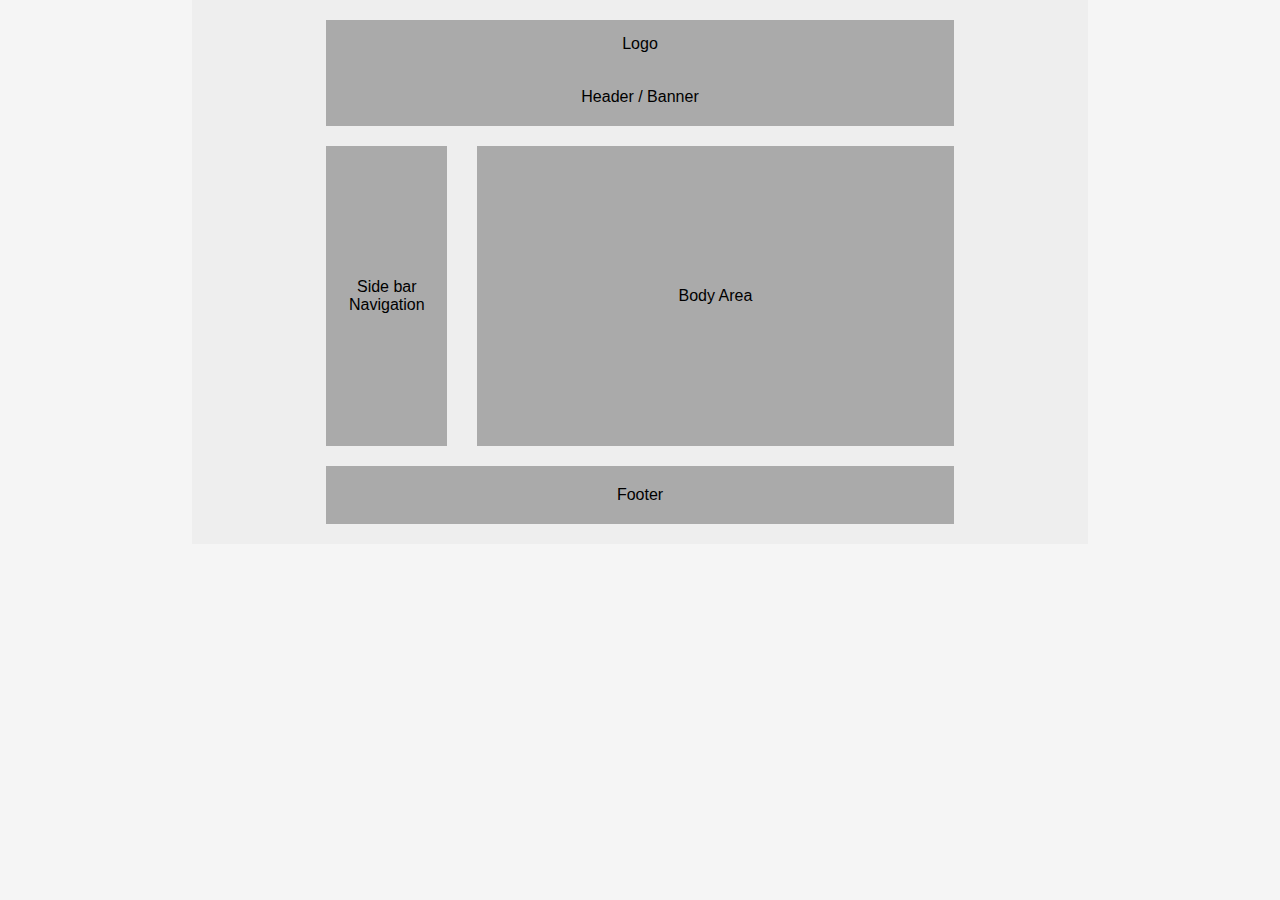
<file: 05-Layout/20127347/20127347-0-flexbox.html>
<!DOCTYPE html>
<html lang="en">
<head>
    <meta charset="UTF-8">
    <meta name="viewport" content="width=device-width, initial-scale=1.0">
    <title>Layout with Float</title>
    <link rel="stylesheet" href="20127347-0-flexbox.css">
</head>
<body>
    <div class= "abc">
        <div class="background">
            <div class="container">
                <div class="header">
                    <div class="logo">Logo</div>
                </div>

                <div class="content-wrapper">
                    <div class="banner">Header / Banner</div>
                    
                    <div class="main-content">
                        <div class="sidebar">Side bar Navigation</div>
                        <div class="body-area">Body Area</div>
                    </div>
                </div>

                <div class="footer">Footer</div>
            </div>
        </div>
    </div>
</body>
</html>
</file>
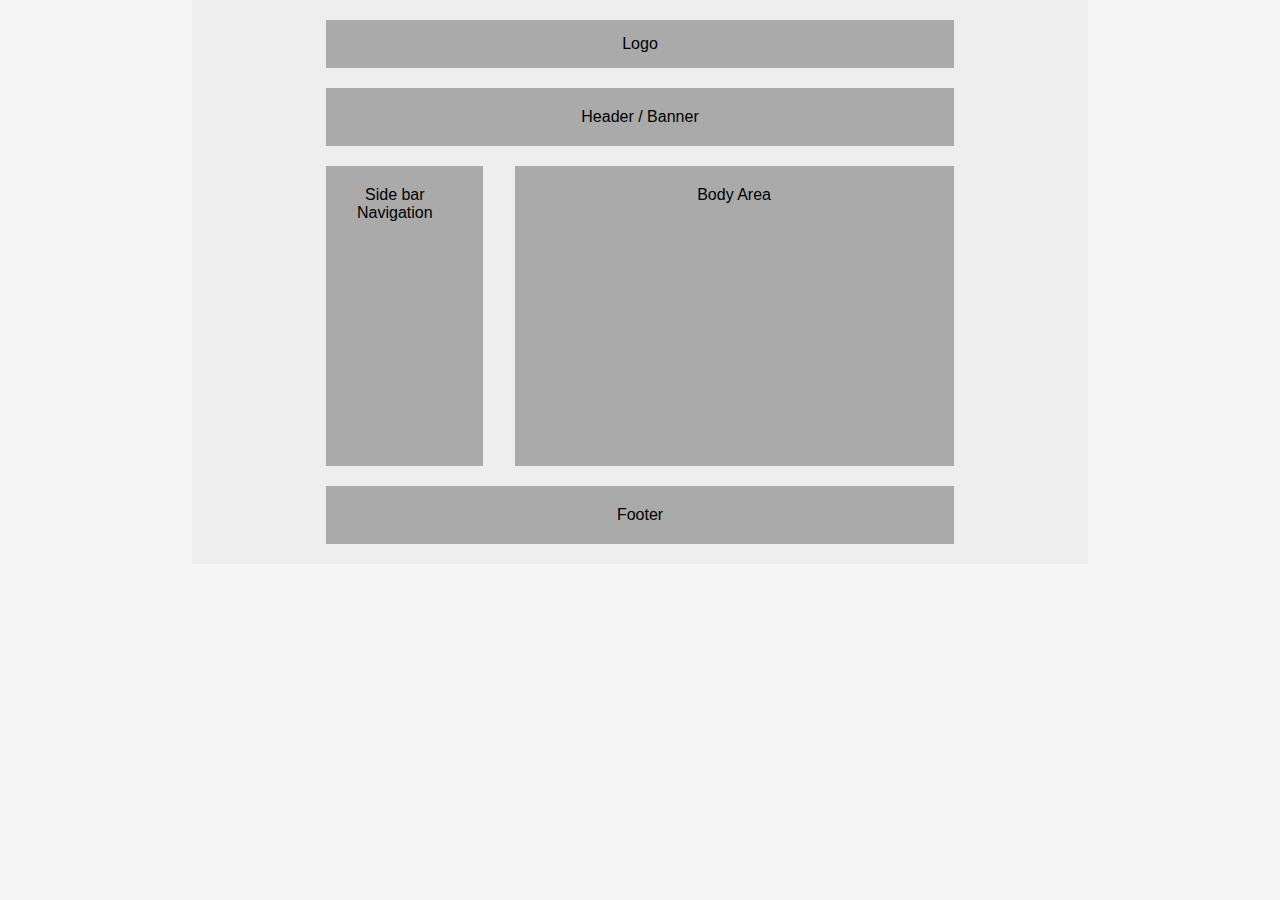
<file: 05-Layout/20127347/20127347-0-float.html>
<!DOCTYPE html>
<html lang="en">
<head>
    <meta charset="UTF-8">
    <meta name="viewport" content="width=device-width, initial-scale=1.0">
    <title>Layout with Float</title>
    <link rel="stylesheet" href="20127347-0-float.css">
</head>
<body>
    <div class= "abc">
        <div class="background">
            <div class="container">
                <div class="header">
                    <div class="logo">Logo</div>
                </div>

                <div class="content-wrapper">
                    
                    <div class="main-content">
                        <div class="banner">Header / Banner</div>
                        <div class="sidebar">Side bar Navigation</div>
                        <div class="body-area">Body Area</div>
                    </div>
                </div>

                <div class="footer">Footer</div>
            </div>
        </div>
    </div>
</body>
</html>
</file>
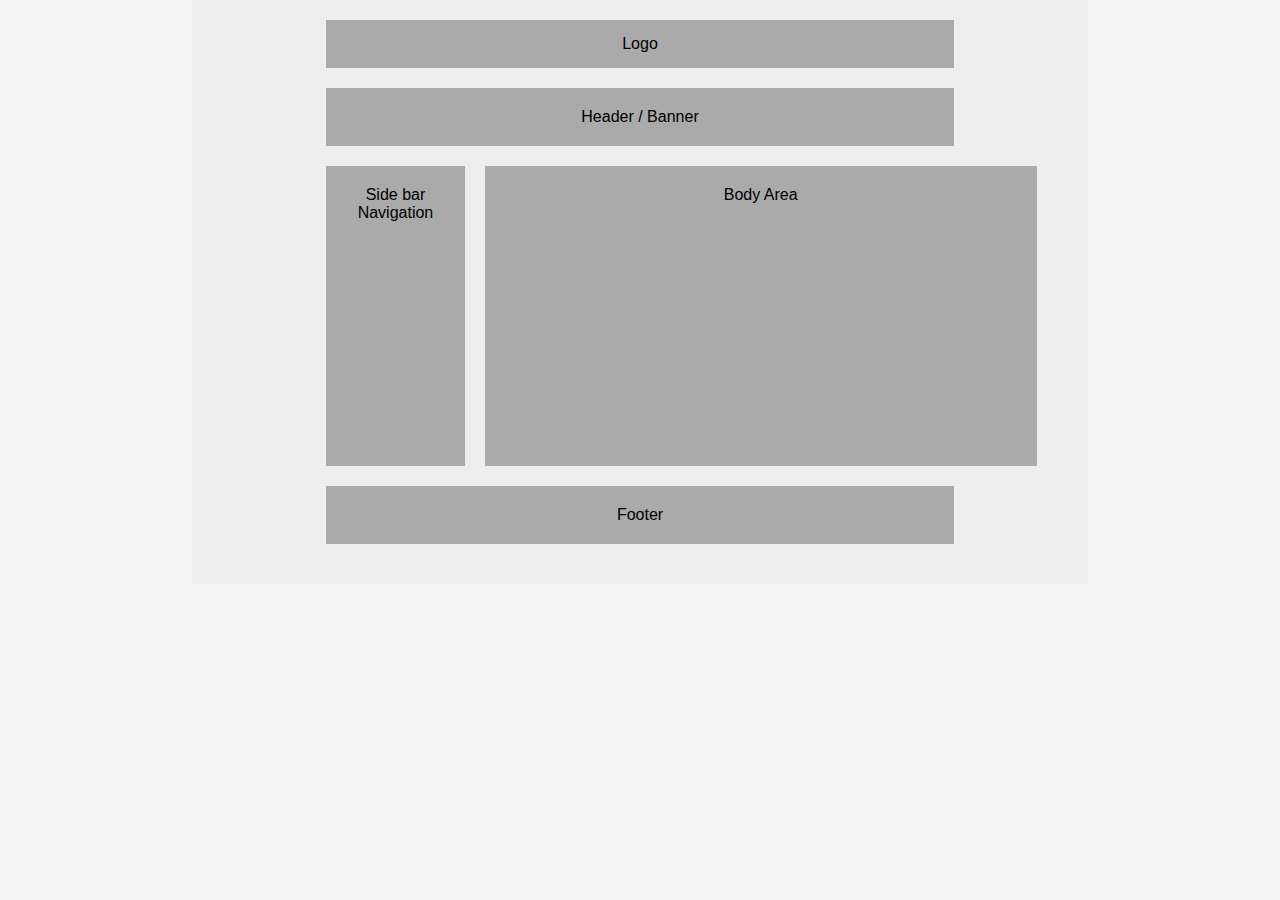
<file: 05-Layout/20127347/20127347-0-grid.html>
<!DOCTYPE html>
<html lang="en">
<head>
    <meta charset="UTF-8">
    <meta name="viewport" content="width=device-width, initial-scale=1.0">
    <title>Layout with Grid</title>
    <link rel="stylesheet" href="20127347-0-grid.css">
</head>
<body>
    <div class="abc">
        <div class="background">
            <div class="container">
                <div class="header">
                    <div class="logo">Logo</div>
                    <div class="banner">Header / Banner</div>
                </div>

                <div class="content-wrapper">
                    <div class="sidebar">Side bar Navigation</div>
                    <div class="body-area">Body Area</div>
                </div>

                <div class="footer">Footer</div>
            </div>
        </div>
    </div>
</body>
</html>
</file>
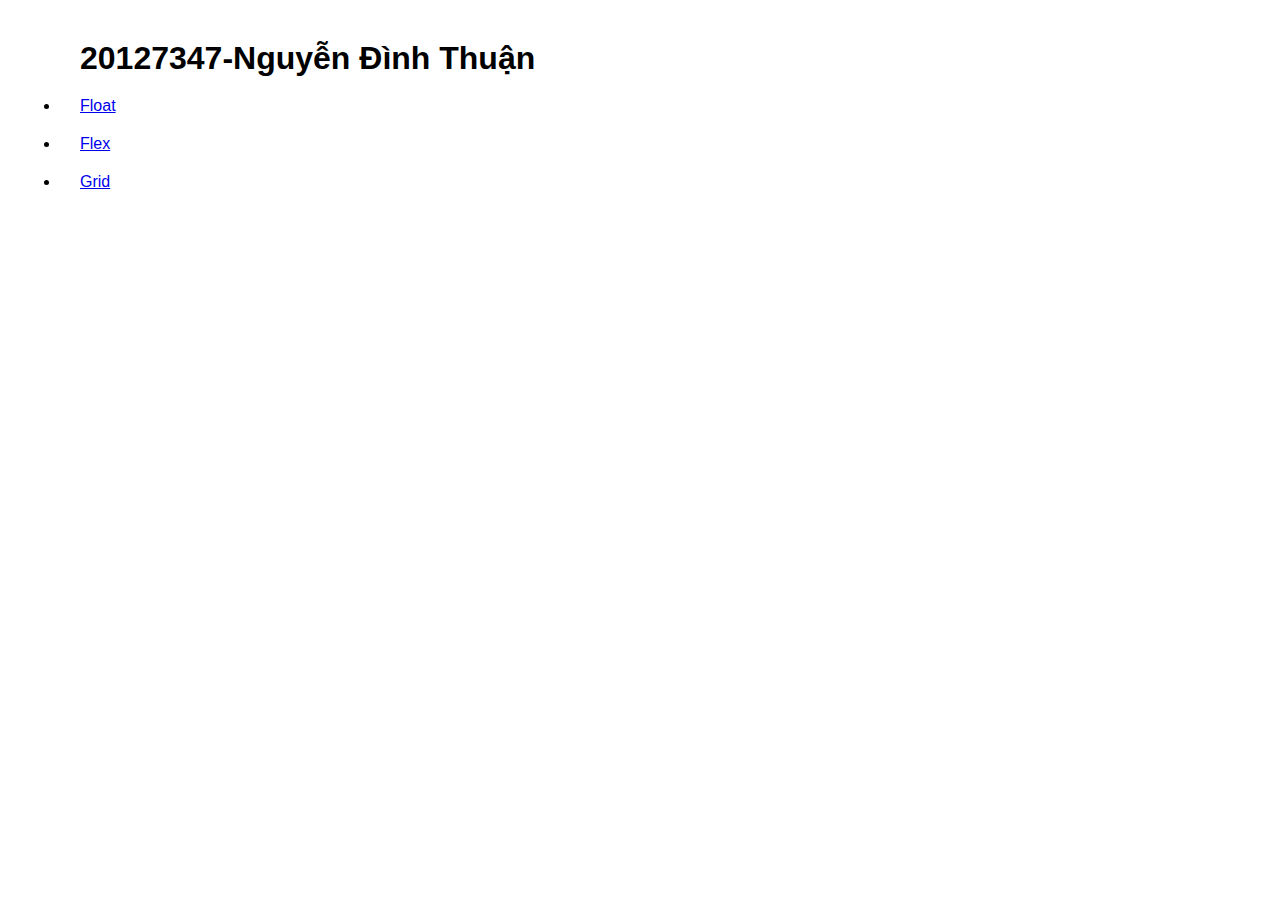
<file: 05-Layout/20127347/20127347-0.html>
<!DOCTYPE html>
<html lang="en">
  <head>
    <meta charset="UTF-8" />
    <meta name="viewport" content="width=device-width, initial-scale=1.0" />
    <title>20127347-Nguyễn Đình Thuận</title>
    <link rel="stylesheet" href="styles.css" />
  </head>
  <body>
    <header>
      <h1>20127347-Nguyễn Đình Thuận</h1>
    </header>
    <li><a href="20127347-0-float.html">Float</a></li>
    <li><a href="20127347-0-flexbox.html">Flex</a></li>
    <li><a href="20127347-0-grid.html">Grid</a></li>
  </body>
</html>
</file>
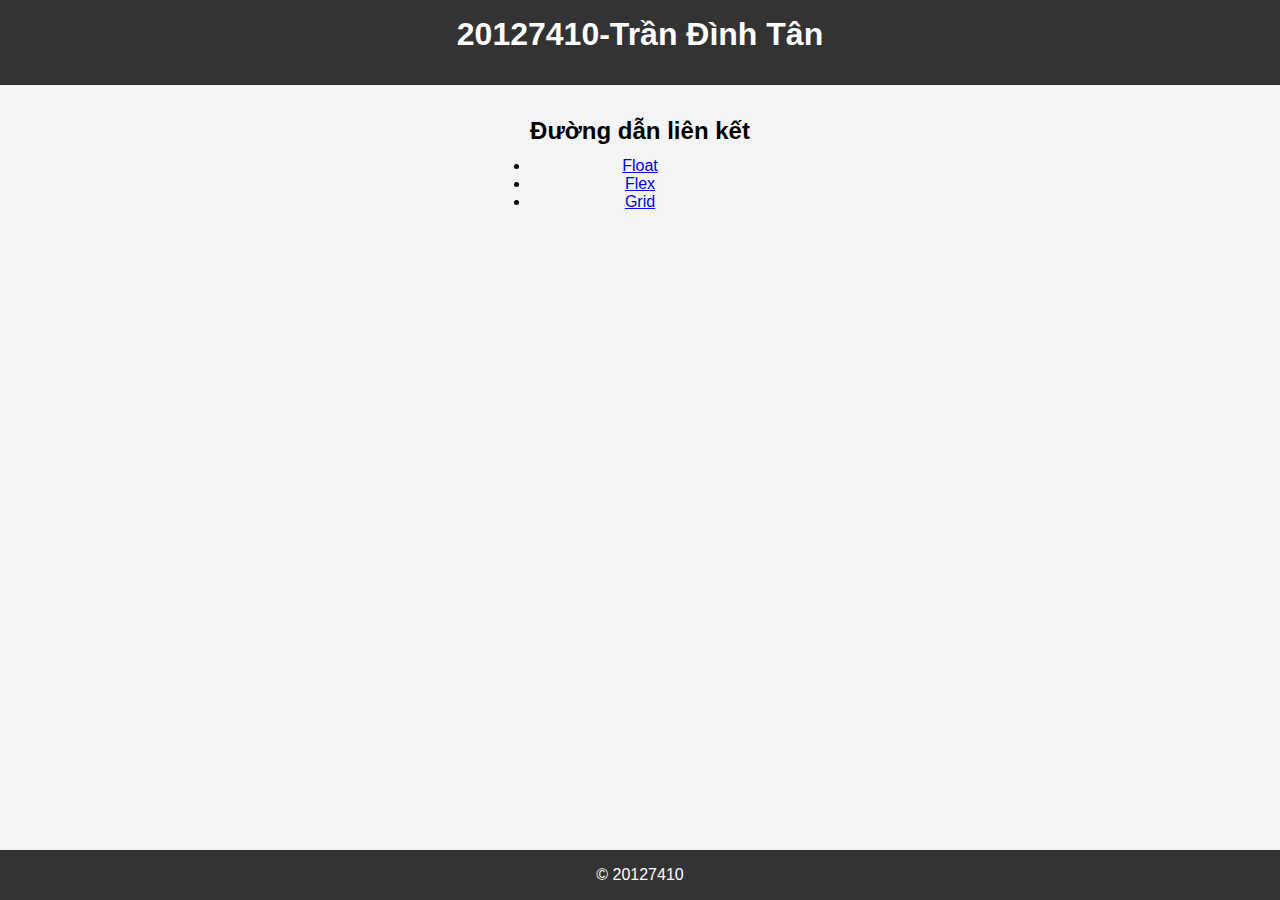
<file: 05-Layout/20127410/20127410.html>
<!DOCTYPE html>
<html lang="en">
<head>
    <meta charset="UTF-8">
    <meta name="viewport" content="width=device-width, initial-scale=1.0">
    <title>20127410-Trần Đình Tân</title>
    <link rel="stylesheet" href="styles.css">
</head>
<body>
    <header>
        <h1>20127410-Trần Đình Tân</h1>
    </header>

    <main>
        <section class="group-info">
            <h2>Đường dẫn liên kết</h2>
            <ul>
                <li><a href="float.html">Float</a></li>
                <li><a href="flex.html">Flex</a></li>
                <li><a href="grid.html">Grid</a></li>
            </ul>
        </section>

    </main>

    <footer>
        <p>&copy; 20127410</p>
    </footer>
</body>
</html>
</file>
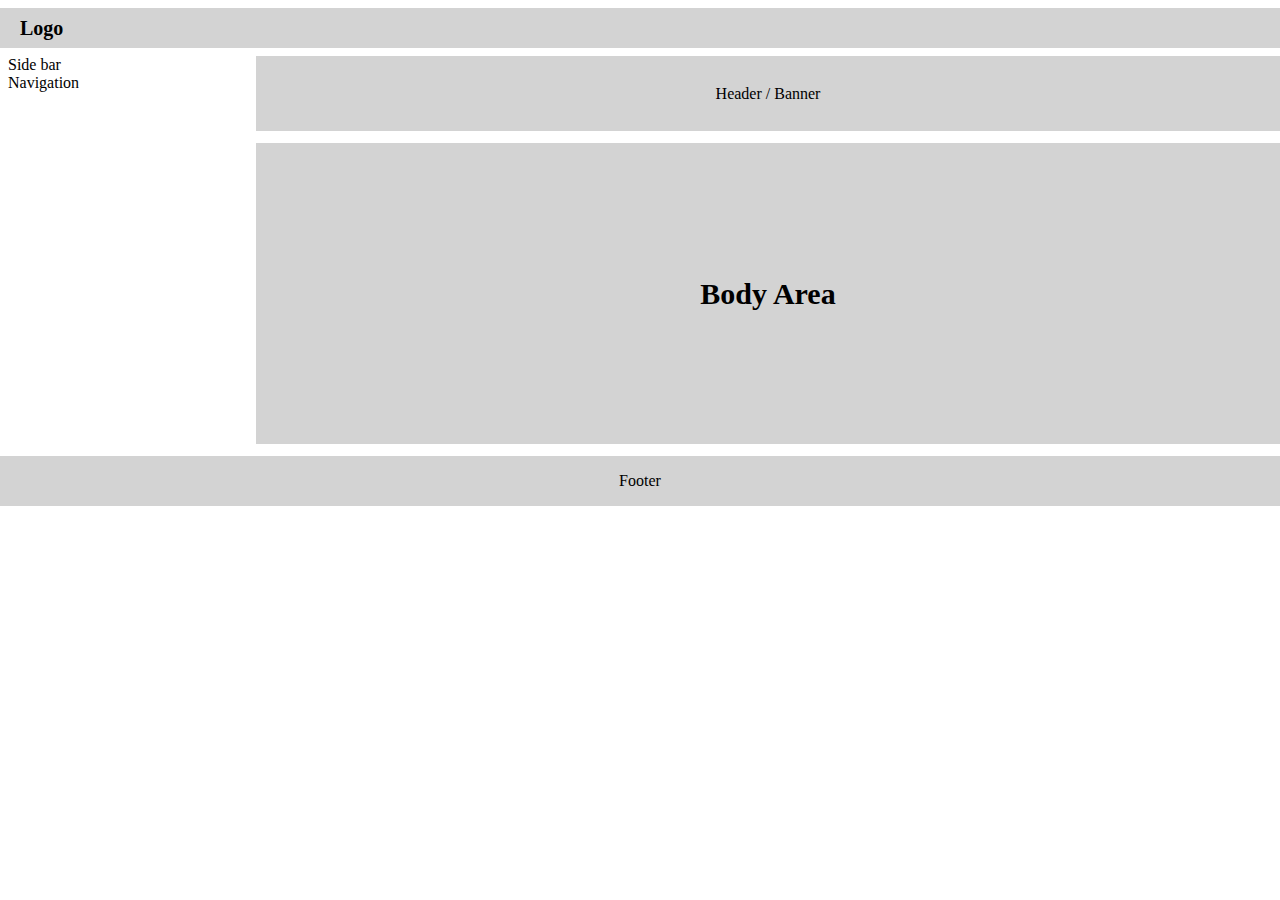
<file: 05-Layout/20127410/flex.html>
<!DOCTYPE html>
<html lang="en">
<head>
    <meta charset="UTF-8">
    <meta name="viewport" content="width=device-width, initial-scale=1.0">
    <title>20127410-Layout2-Flex</title>
    <link rel="stylesheet" href="flex.css">
</head>
<body>
    <div class="container">
        <div id="logo" class="text background">Logo</div>
        <main>
          <nav>Side bar<br>Navigation</nav>
          <div id="right">
            <header class="background">Header / Banner</header>
            <section class="text background">Body Area</section>
          </div>
        </main>
        <footer class="background">Footer</footer>
      </div>
</body>
</html>
</file>
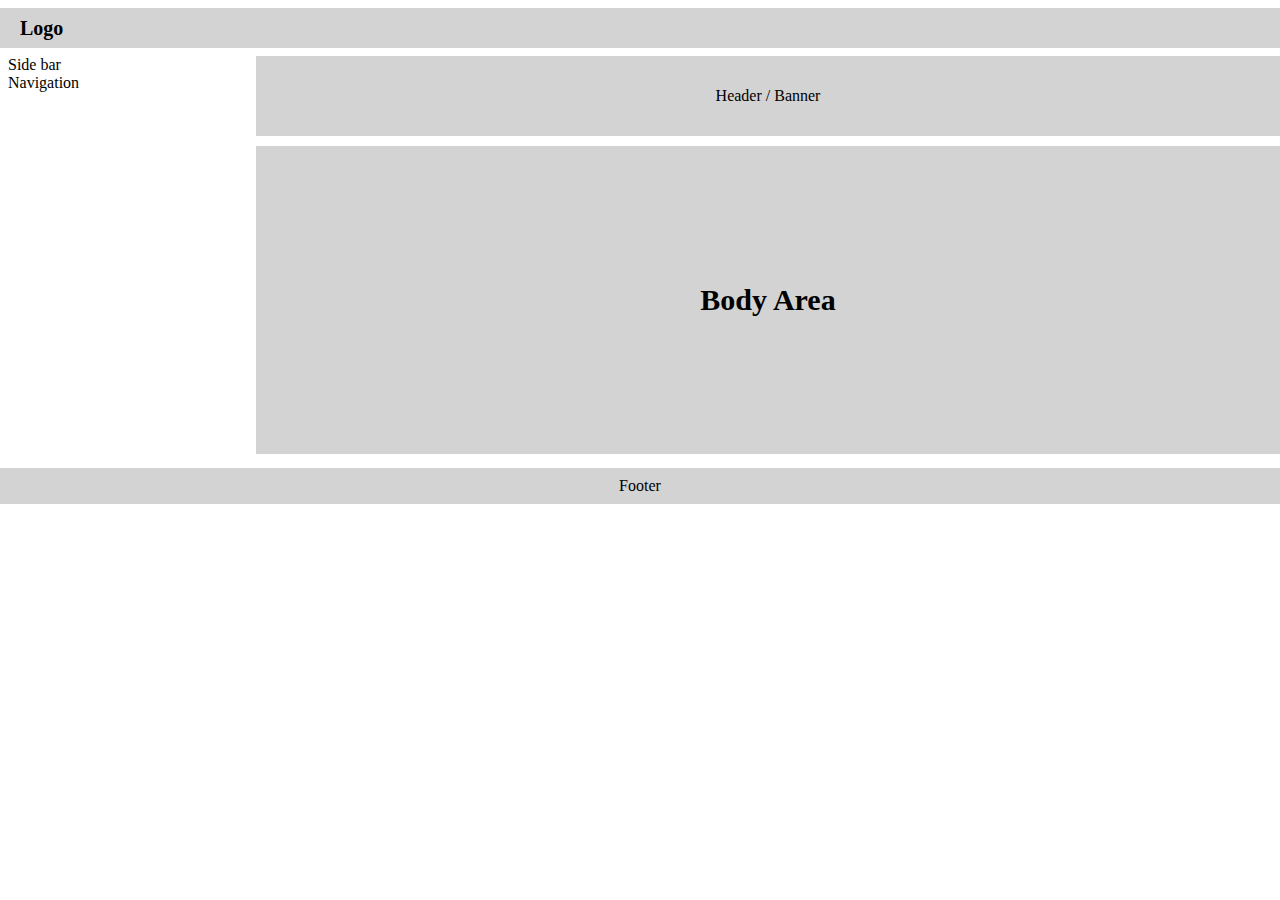
<file: 05-Layout/20127410/float.html>
<!DOCTYPE html>
<html lang="en">
<head>
    <meta charset="UTF-8">
    <meta name="viewport" content="width=device-width, initial-scale=1.0">
    <title>20127410-Layout2-Float</title>
    <link rel="stylesheet" href="float.css">
</head>
<body>
    <div class="container">
        <div id="logo" class="bold background">Logo</div>
        <main>
          <nav>Side bar<br>Navigation</nav>
          <div id="right">
            <header class="background">Header / Banner</header>
            <section class="bold background">Body Area</section>
          </div>
        </main>
        <footer class="background">Footer</footer>
      </div>
</body>
</html>
</file>
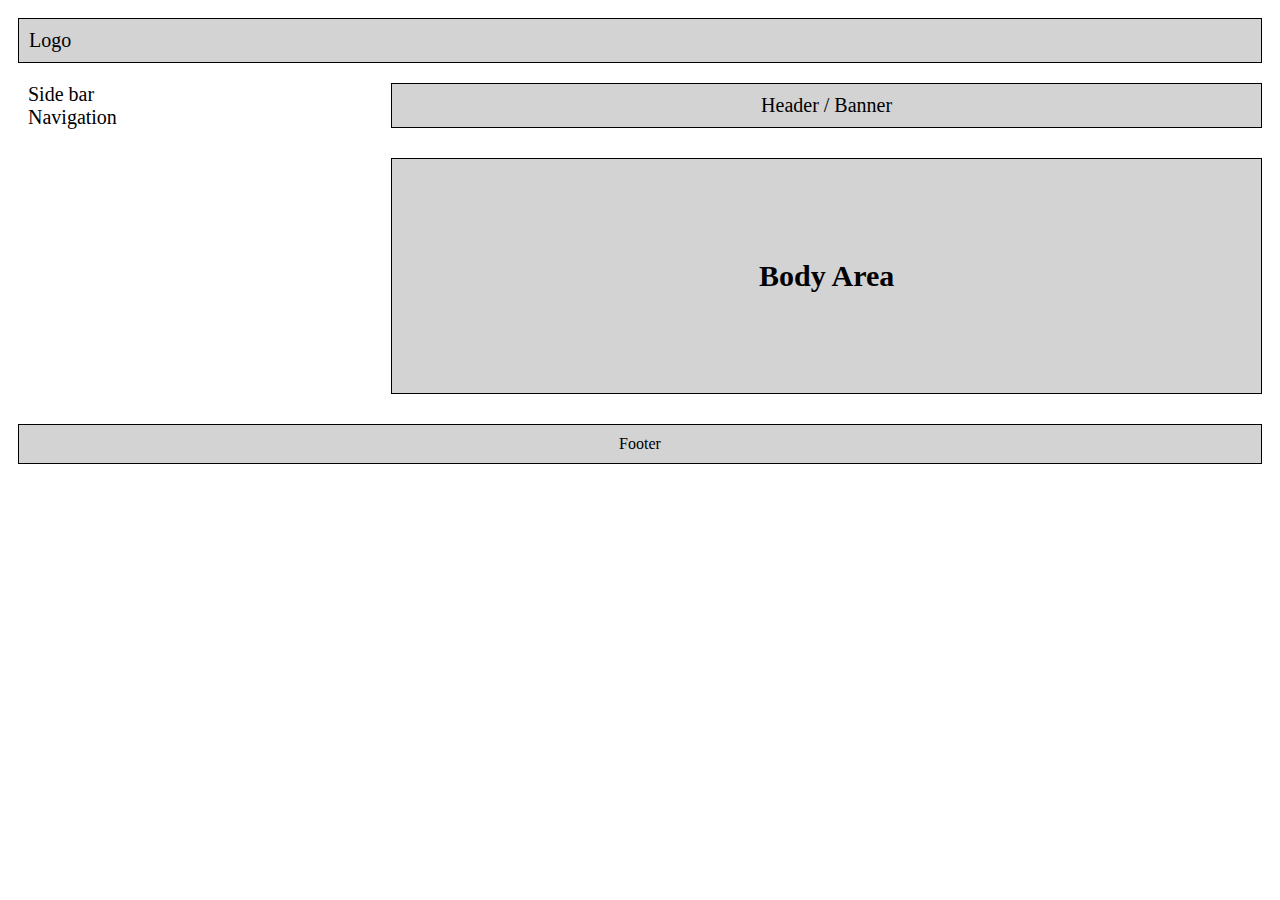
<file: 05-Layout/20127410/grid.html>
<!DOCTYPE html>
<html lang="en">
<head>
    <meta charset="UTF-8">
    <meta name="viewport" content="width=device-width, initial-scale=1.0">
    <title>20127410-Layout2-Grid</title>
    <link rel="stylesheet" href="grid.css">
</head>
<body>
    <div class="container">

        <header>Logo</header>
        <main>
          <div  class="grid-side">Side bar<br> Navigation</div>
          <div class="grid"> 
          <div class="grid-top"> Header / Banner</div>
          <div class="grid-Bottom"> Body Area </div>   
           </div>
        </main>
        <footer>Footer</footer>
      
      </div>
</body>
</html>
</file>
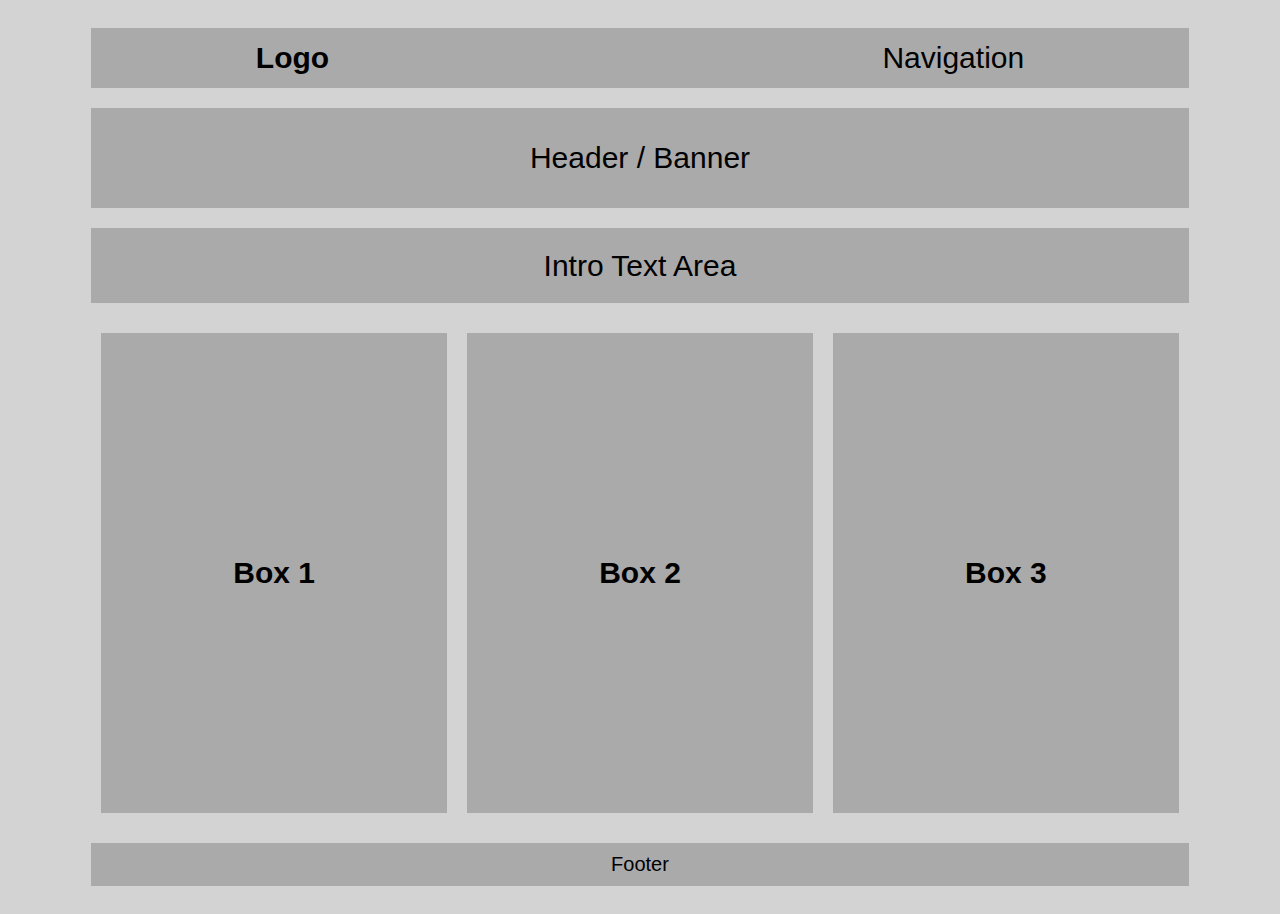
<file: 05-Layout/22127176/22127176-1-Flexbox.html>
<!DOCTYPE html>
<html lang="en">
<head>
    <meta charset="UTF-8">
    <meta name="viewport" content="width=device-width, initial-scale=1.0">
    <title>22127176-1-Flexbox</title>
    <link rel="stylesheet" href="22127176-1-Flexbox.css">
</head>
<body>
    <div class="container">
        <header>
            <div class="logo">Logo</div>
            <nav>Navigation</nav>
        </header>
        <section class="banner">Header / Banner</section>
        <section class="intro">Intro Text Area</section>
        <div class="content">
            <div class="box">Box 1</div>
            <div class="box">Box 2</div>
            <div class="box">Box 3</div>
        </div>
        <footer>Footer</footer>
    </div>
</body>
</html>
</file>
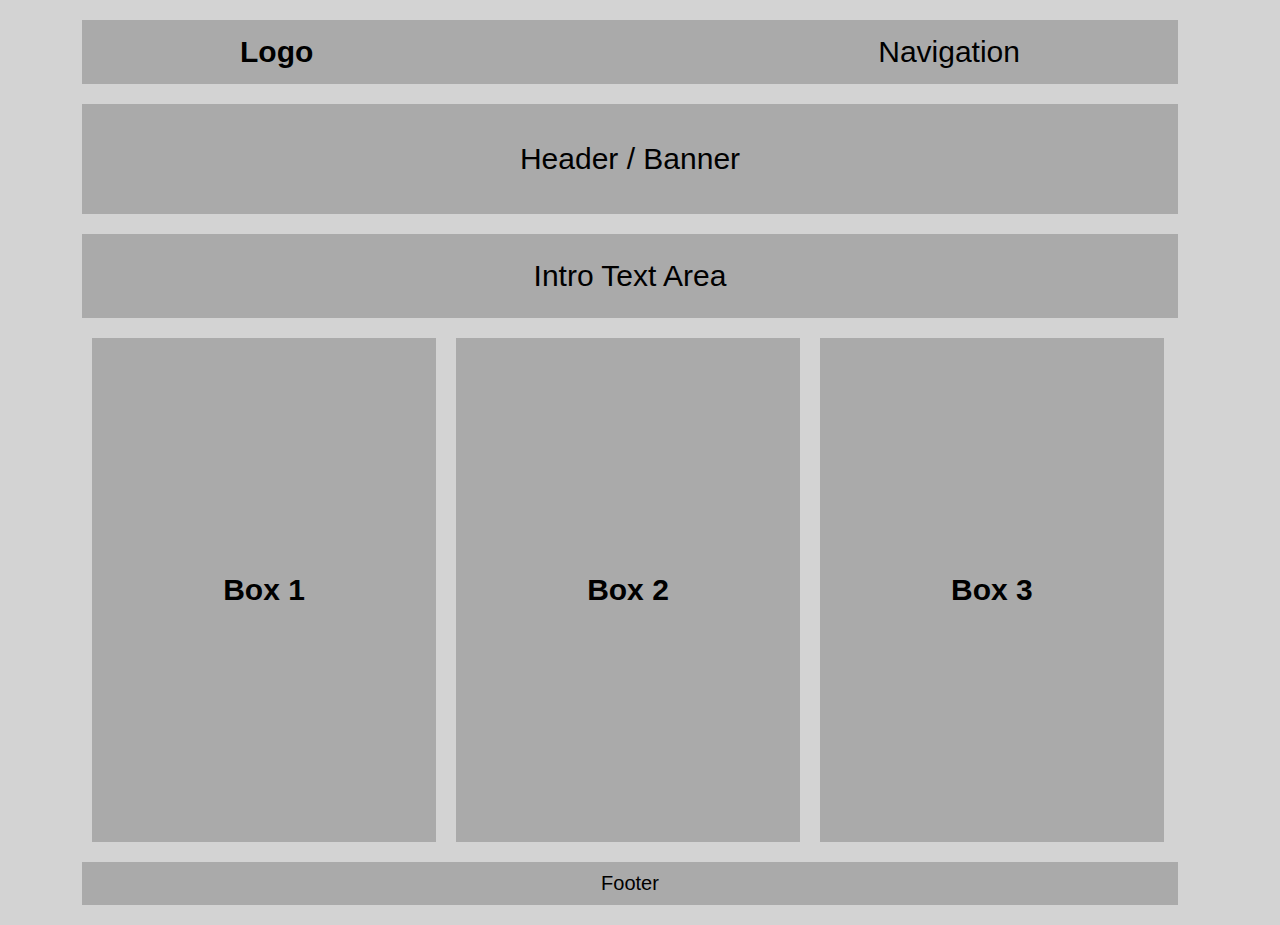
<file: 05-Layout/22127176/22127176-1-Float.html>
<!DOCTYPE html>
<html lang="en">
<head>
    <meta charset="UTF-8">
    <meta name="viewport" content="width=device-width, initial-scale=1.0">
    <title>22127176-1-Float</title>
    <link rel="stylesheet" href="22127176-1-Float.css">
</head>
<body>
    <div class="container">
        <header>
            <div class="logo">Logo</div>
            <nav>Navigation</nav>
        </header>
        <section class="banner">Header / Banner</section>
        <section class="intro">Intro Text Area</section>
        <div class="content">
            <div class="box">Box 1</div>
            <div class="box">Box 2</div>
            <div class="box">Box 3</div>
        </div>
        <footer>Footer</footer>
    </div>
</body>
</html>
</file>
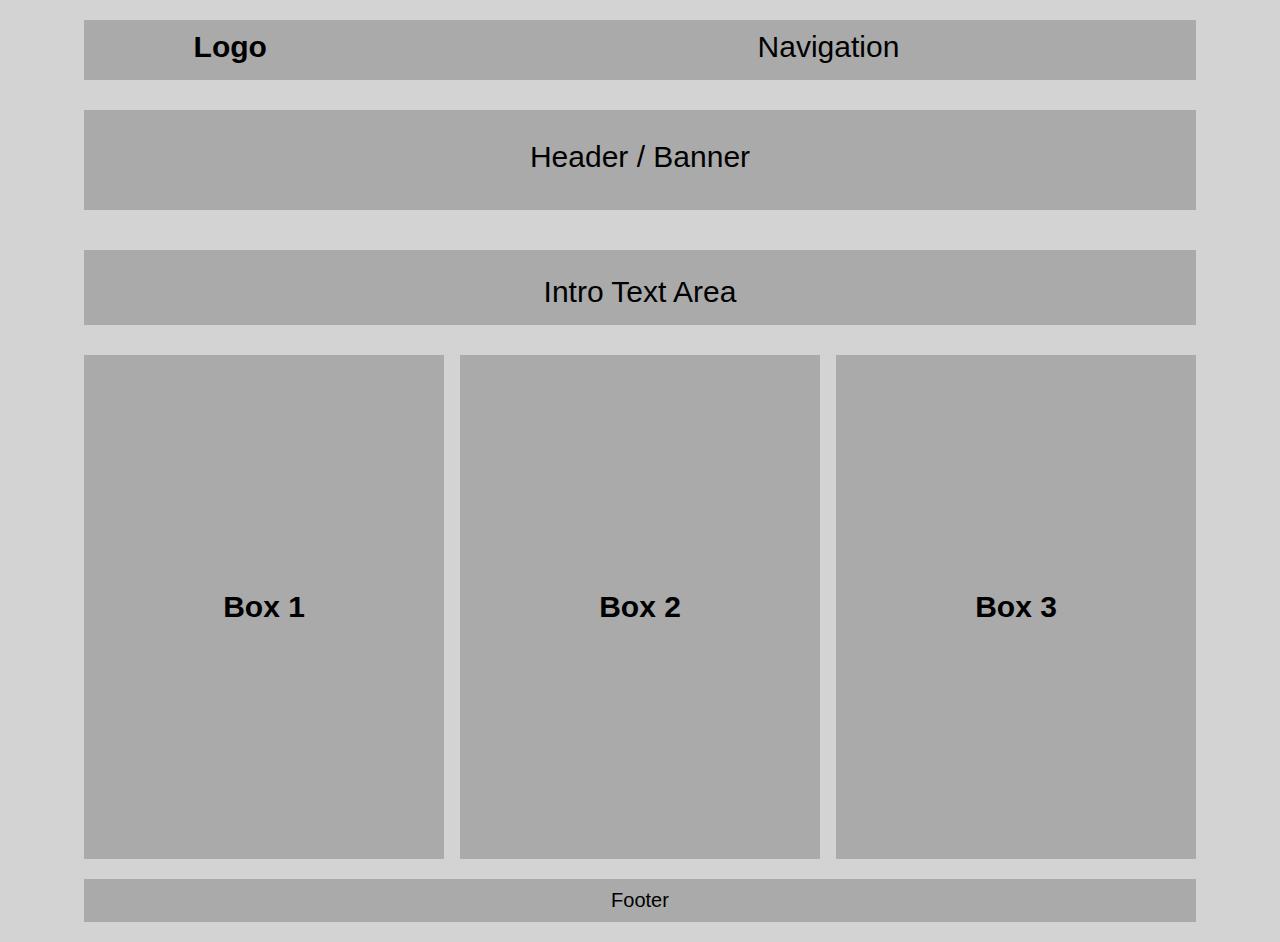
<file: 05-Layout/22127176/22127176-1-Grid.html>
<!DOCTYPE html>
<html lang="en">
<head>
    <meta charset="UTF-8">
    <meta name="viewport" content="width=device-width, initial-scale=1.0">
    <title>22127176-1-Grid</title>
    <link rel="stylesheet" href="22127176-1-Grid.css">
</head>
<body>
    <div class="container">
        <header>
            <div class="logo">Logo</div>
            <nav>Navigation</nav>
        </header>
        <section class="banner">Header / Banner</section>
        <section class="intro">Intro Text Area</section>
        <div class="content">
            <div class="box">Box 1</div>
            <div class="box">Box 2</div>
            <div class="box">Box 3</div>
        </div>
        <footer>Footer</footer>
    </div>
</body>
</html>
</file>
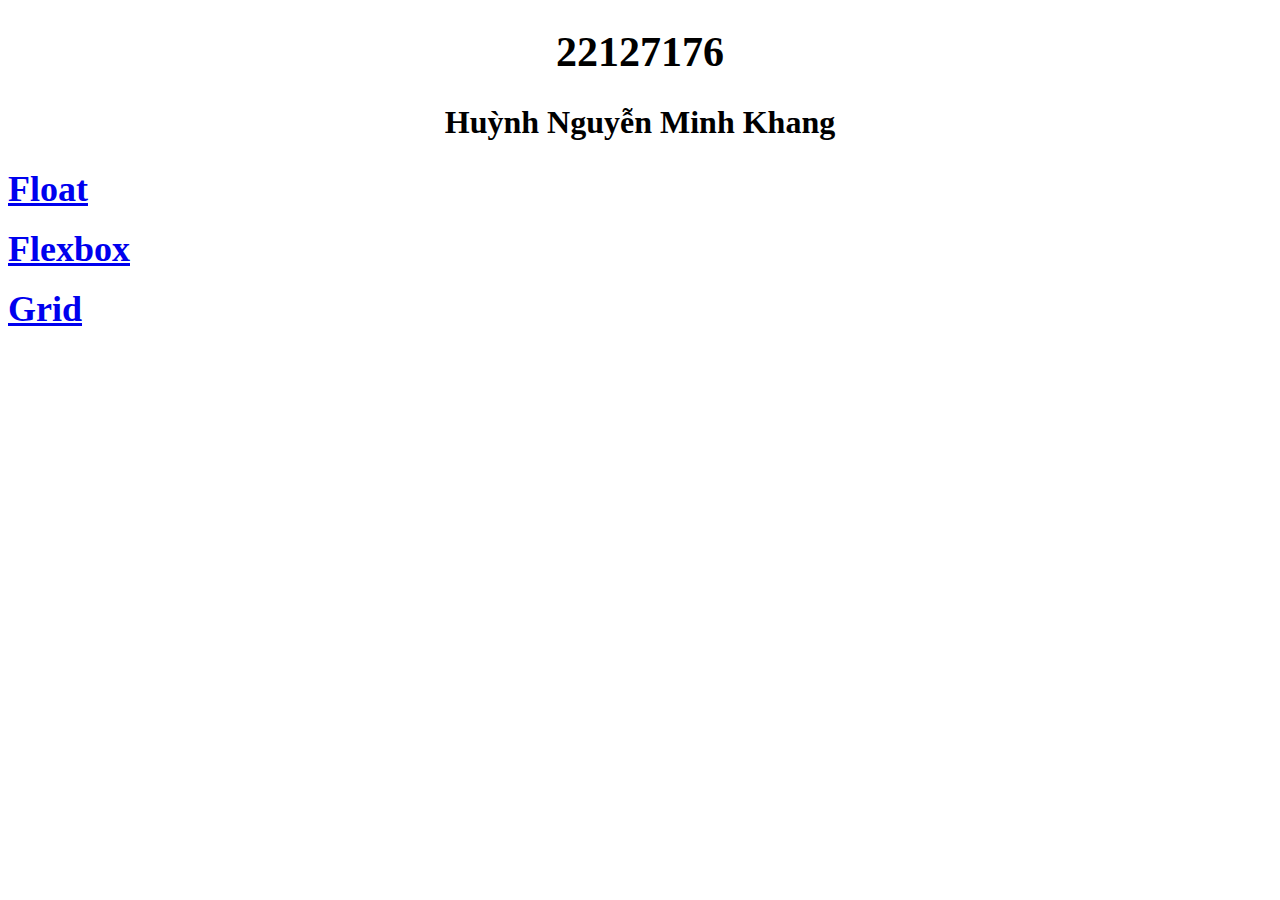
<file: 05-Layout/22127176/22127176-1.html>
<!DOCTYPE html>
<html lang="en">
<head>
    <link rel="stylesheet" href="style.css">
    <meta charset="UTF-8">
    <meta name="viewport" content="width=device-width, initial-scale=1.0">
    <title>22127176-1</title>
</head>
<body>
    <h1>
        22127176
    </h1>
    <h2>
        Huỳnh Nguyễn Minh Khang
    </h2>
    <div>
        <a class="links" href="22127176-1-Float.html" target="_blank">Float</a>
        <br>
        <br>
        <a class="links" href="22127176-1-Flexbox.html" target="_blank">Flexbox</a>
        <br>
        <br>
        <a class="links" href="22127176-1-Grid.html" target="_blank">Grid</a>
    </div>
</body>
</html>
</file>
<file: 05-Layout/20127347/20127347-0-flexbox.css>
* {
    box-sizing: border-box;
    margin: 0;
    padding: 0;
}
body {
    font-family: Arial, sans-serif;
    background-color: #f5f5f5;
}
.abc {
    width: 70%;
    background-color: #ccc;
    margin: 0 auto;
}
.background {
    background-color: #eee;
    padding: 20px 0;
}
.container {
    width: 70%;
    margin: 0 auto;
    display: flex;
    flex-direction: column;
}
.header {
    text-align: center;
    width: 100%;
}
.logo {
    background-color: #aaa;
    padding: 15px;
    width: 100%;
}
.content-wrapper {
    display: flex;
    flex-direction: column;
    width: 100%;
}
.main-content {
    display: flex;
    width: 100%;
}
.banner {
    background-color: #aaa;
    text-align: center;
    padding: 20px;
    margin-bottom: 20px;
    width: 100%;
}
.sidebar {
    background-color: #aaa;
    width: 20%;
    text-align: center;
    padding: 20px;
    height: 300px; /* Căn chiều cao của sidebar theo chiều cao của body-area */
    display: flex;
    align-items: center;
    justify-content: center;
}
.body-area {
    background-color: #aaa;
    width: 80%;
    height: 300px;
    text-align: center;
    padding: 20px;
    display: flex;
    align-items: center;
    justify-content: center;
    margin-left: 30px;
}
.footer {
    background-color: #aaa;
    padding: 20px;
    text-align: center;
    margin-top: 20px;
    width: 100%;
}
</file>
<file: 05-Layout/20127347/20127347-0-float.css>
* {
    box-sizing: border-box;
    margin: 0;
    padding: 0;
}
body {
    font-family: Arial, sans-serif;
    background-color: #f5f5f5; 
}
.abc {
    width: 70%;
    background-color: #ccc;
    margin: 0 auto;
}
.background {
    background-color: #eee; 
    padding: 20px 0;
}
.container {
    width: 70%;
    height: 100%;
    margin: 0 auto;
}
.header {
    
    padding-bottom: 20px;
    text-align: center;
}
.logo {
    background-color: #aaa;
    padding: 15px;
    width: 100%;
}
.content-wrapper {
    overflow: hidden;
}
.sidebar {
    background-color: #aaa;
    width: 25%;
    height: 300px;
    float: left;
    text-align: center;
    padding-right: 20px;
    padding-top: 20px;

}
.main-content {
    width: 100%;
}
.banner {
    background-color: #aaa;
    text-align: center;
    padding: 20px;
    margin-bottom: 20px;
}
.body-area {
    background-color: #aaa;
    height: 300px;
    text-align: center;
    padding: 20px;
    width: 70%;
    float: right;
}
.footer {
    clear: both;
    background-color: #aaa;
    padding: 20px;
    text-align: center;
    margin-top: 20px;
}
</file>
<file: 05-Layout/20127347/20127347-0-grid.css>
* {
    box-sizing: border-box;
    margin: 0;
    padding: 0;
}
body {
    font-family: Arial, sans-serif;
    background-color: #f5f5f5;
}
.abc {
    width: 70%;
    background-color: #ccc;
    margin: 0 auto;
}
.background {
    background-color: #eee;
    padding: 20px 0;
}
.container {
    width: 70%;
    margin: 0 auto;
    display: grid;
    grid-template-rows: auto auto 1fr auto; /* Các hàng cho header, content-wrapper và footer */
    gap: 20px;
}
.header {
    grid-column: 1 / span 2; /* Chiếm chiều rộng của cả hai cột */
    text-align: center;
}
.logo {
    background-color: #aaa;
    padding: 15px;
    width: 100%;
}
.content-wrapper {
    display: grid;
    grid-template-columns: 30% 120%; /* Sidebar chiếm 30%, Body Area chiếm 70% */
    gap: 20px;
    width: 100%;
}
.sidebar {
    background-color: #aaa;
    text-align: center;
    padding: 20px;
    height: 300px; /* Đảm bảo chiều cao phù hợp với Body Area */
}
.main-content {
    display: grid;
    grid-template-rows: auto 1fr;
    gap: 20px;
    
}
.banner {
    background-color: #aaa;
    text-align: center;
    padding: 20px;
    width: 100%;
    grid-column: 1 / span 2; /* Chiếm cả hai cột */
    margin-top: 20px
}
.body-area {
    background-color: #aaa;
    height: 300px;
    text-align: center;
    padding: 20px;
    width: 100%;
}
.footer {
    grid-column: 1 / span 2; /* Chiếm chiều rộng của cả hai cột */
    background-color: #aaa;
    padding: 20px;
    text-align: center;
}
</file>
<file: 05-Layout/20127347/styles.css>
* {
    box-sizing: border-box;
    margin: 20px;
    padding: 0;
    font-family: Arial, sans-serif;
}
</file>
<file: 05-Layout/20127410/styles.css>
* {
    box-sizing: border-box;
    margin: 0;
    padding: 0;
    font-family: Arial, sans-serif;
}

body {
    display: flex;
    flex-direction: column;
    align-items: center;
    min-height: 100vh;
    background-color: #f4f4f4;
}

header {
    width: 100%;
    padding: 1em;
    background-color: #333;
    color: white;
    text-align: center;
}

header h1 {
    margin-bottom: 0.5em;
}

nav ul {
    list-style-type: none;
    display: flex;
    justify-content: center;
    gap: 1em;
}

nav a {
    color: white;
    text-decoration: none;
}

main {
    flex: 1;
    width: 80%;
    max-width: 800px;
    display: flex;
    flex-direction: column;
    align-items: center;
    margin: 2em 0;
}

.group-info, .layout-image {
    margin-bottom: 2em;
    text-align: center;
}

.group-info h2, .layout-image h2 {
    margin-bottom: 0.5em;
}

footer {
    width: 100%;
    padding: 1em;
    text-align: center;
    background-color: #333;
    color: white;
}
</file>
<file: 05-Layout/20127410/flex.css>
* {
    margin: 0;
    padding: 0;
    box-sizing: border-box;
    font-family: "Times New Roman", Times, serif;
  }
  
  .text {
    font-weight: bold;
  }
  
  .background {
    background-color: lightgray;
  }
  
  #logo {
    margin: 8px 0;
    height: 40px;
    line-height: 40px;
    padding-left: 20px;
    font-size: 20px;
  }
  
  main {
    display: flex;
    justify-content: space-between;
  }
  
  main nav {
    padding-left: 8px;
    width: 20%;
    min-height: 400px;
  }
  
  main #right {
    width: 80%;
    min-height: 400px;
    display: flex;
    flex-direction: column;
  }
  
  #right header {
    display: flex;
    justify-content: center;
    align-items: center;
    height: 20%;
  }
  
  #right section {
    height: 80%;
    display: flex;
    justify-content: center;
    align-items: center;
    margin: 12px 0;
    font-size: 30px;
  }
  
  footer {
    width: 100%;
    padding: 1em;
    text-align: center;
  }
</file>
<file: 05-Layout/20127410/float.css>
* {
    margin: 0;
    padding: 0;
    box-sizing: border-box;
    font-family: "Times New Roman", Times, serif;
  }
  
  .bold {
    font-weight: bold;
  }
  
  .background {
    background-color: lightgray;
    
  }
  
  #logo {
    margin: 8px 0;
    height: 40px;
    line-height: 40px;
    font-weight: bold;
    padding-left: 20px;
    font-size:20px;
  }
  
  main {
    min-height: 400px;
  }
  
  main nav {
    float: left;
    padding-left: 8px;
    width: 20%;
    min-height: 400px;
  }
  
  main #right {
    float: right;
    width: 80%;
    min-height: 400px;
    text-align: center;
  }
  
  #right header {
    min-height: calc(400px * 20 / 100);
    line-height: calc(400px * 20 / 100);
  }
  
  #right section {
    min-height: calc(200px * 80 / 100 - 12px);
    line-height: calc(400px * 80 / 100 - 12px);
    margin-top: 10px;
    font-size:30px;
  }
  
  footer {
    margin: 12px 0;
    text-align: center;
    min-height: 36px;
    line-height: 36px;
  }
</file>
<file: 05-Layout/20127410/grid.css>
.container {
    background-color: white;
    padding: 10px;
  }
  
  footer{
    background-color: lightgray;
    border: 1px solid black;
    padding: 10px;
    text-align: center;
    box-sizing: border-box;
  }
  header{
    background-color: lightgray;
    border: 1px solid black;
    padding: 10px;
    box-sizing: border-box;
    padding-left: 1;
    font-size: 20px;
  }
  
  .footer {
    clear: both;
  }
  main{
    display:grid;
    grid-template-columns: 30% 70%;
  }
  .grid-top{
     background-color: lightgray;
    padding: 10px;
    border: 1px solid black;
    box-sizing: border-box;
    font-size:20px;
    margin-top:1em;
    margin-bottom:1em;
    text-align: center;
  }
  .grid-Bottom{
    background-color: lightgray;
    padding: 100px;
    border: 1px solid black;
    box-sizing: border-box;
    text-align: center;
    font-size: 30px;
    font-weight:bold;
    margin-top:1em;
    margin-bottom:1em;
    
  }
  .grid-side{
    font-size: 20px;
    padding-top:1em;
    padding-left:0.5em;
  }
</file>
<file: 05-Layout/22127176/22127176-1-Flexbox.css>
* {
    box-sizing: border-box;
    background-color: lightgray;
}

body {
    font-family: Arial, sans-serif;
}

.container {
    max-width: 90%;
    margin: 0 auto;
    padding: 20px;
}

header {
    display: flex;
    justify-content: space-between;
    align-items: center;
    margin-bottom: 20px;
    background-color: #aaa;
    min-height: 60px;
    padding: 0 15%; 
    font-size: 30px;
}

.logo, nav {
    background-color: #aaa;
}

.logo {
    text-align: left;
    font-weight: bold;
}

nav {
    text-align: right;
}


.banner {
    display: flex;
    margin: 20px 0;
    background-color: #aaa;
    min-height: 100px;
    align-items: center;
    justify-content: center;
    font-size: 30px;
}

.intro {
    display: flex;
    align-items: center;
    justify-content: center;
    margin: 20px 0;
    text-align: center;
    background-color: #aaa;
    min-height: 75px;
    font-size: 30px;
}

.footer {
    margin: 20px 0;
    text-align: center;
    background-color: #aaa;
}

.content {
    margin: 20px 0;
    display: flex;
    justify-content: space-between;
    min-height: 500px;
}

.box {
    display: flex;
    flex: auto;
    background-color: #aaa;
    margin: 10px;
    align-items: center;
    justify-content: center;
    font-size: 30px;
    font-weight: bold;
}

footer {
    background-color: #aaa;
    text-align: center;
    padding: 10px;
    font-size: 20px;
}
</file>
<file: 05-Layout/22127176/22127176-1-Float.css>
* {
    box-sizing: border-box;
    background-color: lightgrey;
}

body {
    font-family: Arial, sans-serif;
    margin: 0 20px;
}

.container {
    max-width: 95%;
    padding: 20px;
    padding-left: 5%;
}

header {
    overflow: hidden;
    position: relative;
    margin-bottom: 20px;
    background-color: #aaa;
    min-height: 60px;
    padding: 5px calc((100% - 50rem) / 2); 
    font-size: 30px;
}

.logo, nav {
    padding: 10px;
    background-color: #aaa;
}

.logo {
    float: left;
    font-weight: bold;
}

nav {
    float: right;
}

.banner {
    margin: 20px 0;
    text-align: center;
    background-color: #aaa;
    padding: 38px 10px;
    min-height: 100px;
    font-size: 30px;
}

.intro {
    clear: both;
    margin: 20px 0;
    text-align: center;
    padding: 25px 0;
    background-color: #aaa;
    min-height: 75px;
    font-size: 30px;
}

.footer {
    clear: both;
    margin: 10px 0;
    text-align: center;
    background-color: #aaa;
    padding: 10px 0;
}

.content {
    overflow: hidden;
    text-align: center;
}

.box {
    float: left;
    width: calc((100% - 4rem) / 3);
    padding: 235px 0px;
    margin: 0 10px;
    text-align: center;
    background-color: #aaa;
    min-height: 500px;
    font-size: 30px;
    font-weight: bold;
}

footer {
    margin-top: 20px;
    text-align: center;
    padding: 10px;
    background-color: #aaa;
    font-size: 20px;
}
</file>
<file: 05-Layout/22127176/22127176-1-Grid.css>
* {
    box-sizing: border-box;
    background-color: lightgray;
}

body {
    font-family: Arial, sans-serif;
    margin: 0;
    padding: 0;
}

.container {
    max-width: 90%;
    display: grid;
    margin: 0 auto;
    padding: 20px;
    grid-gap: 20px;
    min-height: 60px;
}

header {
    display: grid;
    gap: 1rem;
    grid-template-columns: repeat(2, 1fr);
    background-color: #aaa;
    min-height: 60px;
}

.logo, nav {
    background-color: #aaa;
    font-size: 30px;
    padding: 10px 20%;
}

.logo {
    font-weight: bold;
}

.banner {
    background-color: #aaa;
    text-align: center;
    margin: 10px 0;
    height: 60px;
    padding: 30px 60px; 
    font-size: 30px;
    min-height: 100px;
}

.intro {
    background-color: #aaa;
    padding: 25px 10px;
    margin: 10px 0;
    height: 75px;
    text-align: center;
    font-size: 30px;
}

.content {
    display: grid;
    min-height: 500px;
    grid-template-columns: repeat(3, 1fr);
    gap: 1rem;
}

.box {
    background-color: #aaa;
    padding: 235px 20px;
    text-align: center;
    font-size: 30px;
    font-weight: bold;
}

footer {
    background-color: #aaa;
    text-align: center;
    padding: 10px;
    font-size: 20px;
}
</file>
<file: 05-Layout/22127176/style.css>
h1 {
    font-size: 42px;
    font-weight: bold;
    display: flex;
    text-align: center;
    justify-content: center;
}

h2 {
    font-size: 32px;
    font-weight: bold;
    display: flex;
    text-align: center;
    justify-content: center;
}

.links {
    font-size: 36px;
    font-weight: bold;
}
</file>
